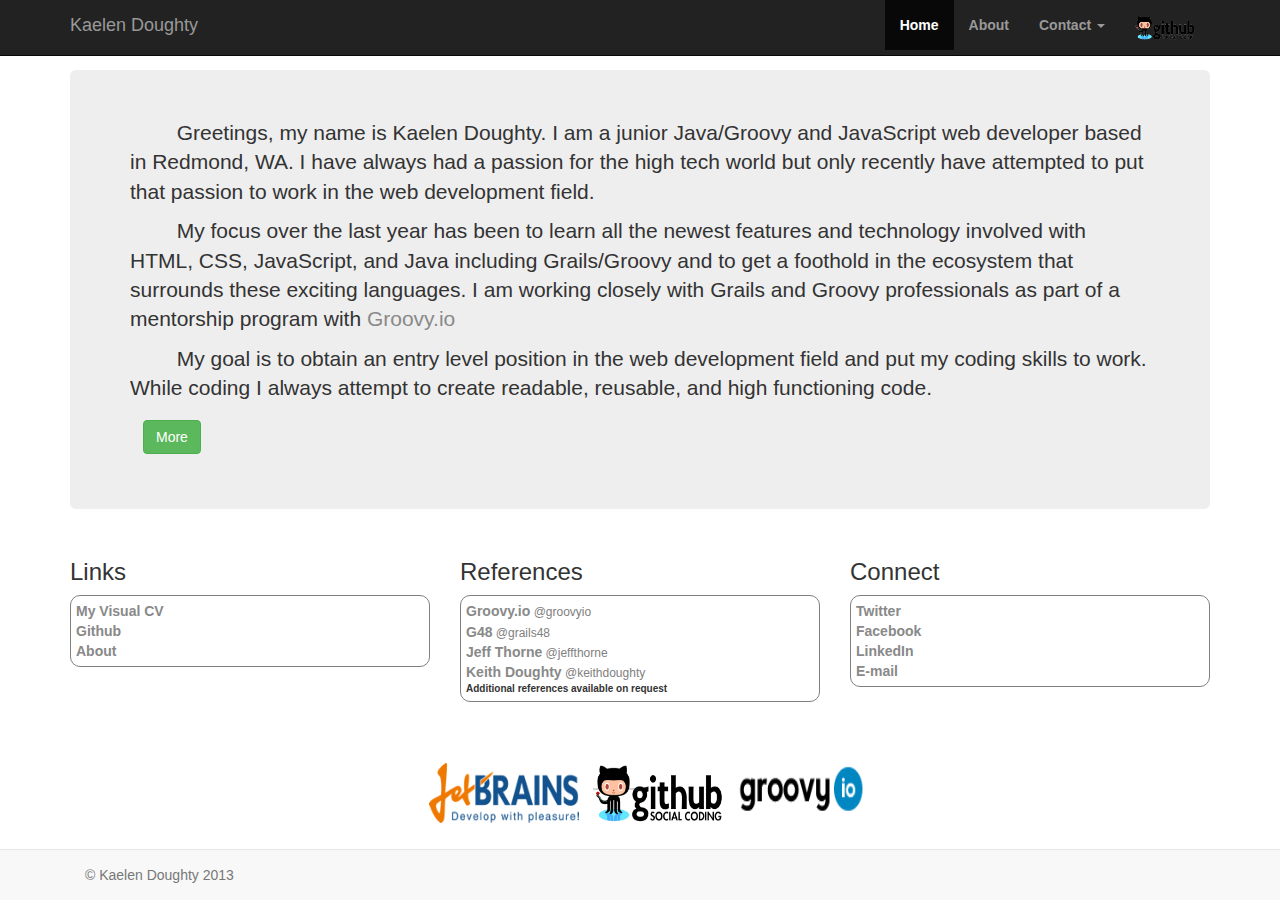
<file: BSprofile/index.html>
<!DOCTYPE html>
<html>
<head>
<title>Kaelen Doughty - Web/Java Developer</title>
    <meta name="viewport" content="width=device-width, initial-scale=1.0">
<link href = "css/bootstrap.min.css" rel="stylesheet"/>
    <link href = "css/style.css" rel="stylesheet"/>
</head>
<body style="padding-bottom: 70px; padding-top: 70px">

       <div class = "navbar navbar-inverse navbar-fixed-top">
         <div class = "container">
             <a href="index.html" class = "navbar-brand">Kaelen Doughty</a>

             <button class="navbar-toggle" data-toggle="collapse" data-target=".navHeaderCollapse">
                 <span class = "icon-bar"></span>
                 <span class = "icon-bar"></span>
                 <span class = "icon-bar"></span>
             </button>

                     <div class= "collapse navbar-collapse navHeaderCollapse">
                         <ul class="nav navbar-nav navbar-right">
                             <li class="active"><a href="index.html" ><strong>Home</strong></a></li>

                             <li><a href="about.html"><strong>About</strong></a></li>
                             <li class="dropdown">
                                <a href = "#" class="dropdown-toggle" data-toggle ="dropdown"><strong>Contact</strong> <b class="caret"></b></a>
                                <ul class= "dropdown-menu">
                                    <li><a href="mailto: kaelen@ayniat.com" >E-Mail</a></li>
                                    <li href="#contact" data-toggle="modal"><a href="#">Contact Form</a></li>
                                    <li><a href="http://www.twitter.com/kdoughty1" target="_blank">Twitter</a></li>
                                    <li><a href="https://www.linkedin.com/pub/kaelen-doughty/85/821/28a" target="_blank">LinkedIn</a></li>
                                    <li><a href="https://www.facebook.com/kaelen.doughty" target="_blank">Facebook</a></li>
                                    <li><a href="https://plus.google.com/u/0/100319890166755304274/posts/p/pub" target="_blank">Google+</a></li>
                                    <li><a href="http://visualcv.com/kaelendoughty" target="_blank">VisualCV</a></li>


                                </ul>
                             </li>
                             <li><a href="http://github.com/KDAyniat" target="_blank"><img src="images/github-logo3.png" height="25px" width="60"/></a></li>


                         </ul>

                     </div>

         </div>

       </div>

       <div class= "container">
           <div class= "jumbotron">
               <p>
                   &nbsp &nbsp &nbsp &nbsp  Greetings, my name is Kaelen Doughty. I am a junior Java/Groovy and JavaScript web
                   developer based in Redmond, WA. I have always had a passion for the high tech world
                   but only recently have attempted to put that passion to work in the web development field.
               </p>
               <p>
                   &nbsp &nbsp &nbsp &nbsp     My focus over the last year has been to learn all the newest features and technology involved with HTML, CSS, JavaScript,
                   and Java including Grails/Groovy and to get a foothold in the ecosystem that surrounds these exciting languages. I am
                   working closely with Grails and Groovy professionals as part of a mentorship program with <a href= "http:\\www.groovy.io">Groovy.io</a>
               </p>
               <p>
                   &nbsp &nbsp &nbsp &nbsp    My goal is to obtain an entry level position in the web development field and put my
                   coding skills to work. While coding I always attempt to create readable, reusable, and
                   high functioning code.
               </p>
               <div class="btn"><a href="about.html" class="btn btn-success" >More</a></div>


           </div>

       </div>

       <div class= "container">
           <div class="row">

               <div class="col-sm-4">
                   <h3>Links</h3>
                   <ul>
                       <li><a href="http://visualcv.com/kaelendoughty" target="_blank">My Visual CV</a></li>
                       <li><a href="http://github.com/KDAyniat" target="_blank">Github</a></li>
                       <li><a href="about.html" target="_blank">About</a></li>
                   </ul>
               </div>
               <div class="col-sm-4">
                   <h3>References</h3>
                   <ul>
                       <li><a href="http://www.groovy.io" target="_blank">Groovy.io</a><span class="twit"> @groovyio</span></li>
                       <li><a href="http://www.groovy.io/g48/index" target="_blank">G48</a><span class="twit"> @grails48</span></li>
                       <li><a href="https://twitter.com/jeffthorne" target="_blank">Jeff Thorne</a><span class="twit"> @jeffthorne</span></li>
                       <li><a href="https://twitter.com/keithdoughty" target="_blank">Keith Doughty</a><span class="twit"> @keithdoughty</span></li>
                       <li class="addref"> Additional references available on request  </li>
                   </ul>

               </div>
               <div class="col-sm-4">
                   <h3>Connect</h3>
                   <ul>
                       <li><a href="http://www.twitter.com/kdoughty1" target="_blank">Twitter</a></li>
                       <li><a href="https://www.facebook.com/kaelen.doughty" target="_blank">Facebook</a></li>
                       <li><a href="https://www.linkedin.com/pub/kaelen-doughty/85/821/28a" target="_blank">LinkedIn</a></li>
                       <li><a href="mailto: kaelen@ayniat.com">E-mail</a></li>
                   </ul>
               </div>


           </div>


       </div>

       <div class=container>
           <div class="row" style="margin-bottom:0px; margin-top:30px;text-align: center;">
               <div class="col-xs-12 center"><div class="center"><h2></h2></div></div>
           <div class="row">
               <div class= "col-xs-12 center">
                   <a href="http://www.jetbrains.com/" target="_blank" style="padding-left:15px;"><img src="images/jetbrains6.png" height="60px" width="150"/></a>
                   <a href="http://www.github.com/KDayniat" target="_blank" style="padding-left:10px;"><img src="images/github-logo3.png" height="60px" width="130"/></a>
                   <a href="http://www.groovy.io"  target="_blank" style="padding-left:10px;"><img src="images/groovyio-logo.png" height="60px" width="130"/></a>

               </div>

           </div>

       </div>
       </div>

       <div class = "navbar navbar-default navbar-fixed-bottom " >
           <div class ="container">
               <p class="navbar-text pull-left">&copy Kaelen Doughty 2013</p>

           </div>

       </div>

<div class="modal fade" id="contact" role="dialog">

    <div class="modal-dialog">
        <div class="modal-content">
            <div class= "modal-header">
                <p>Contact Me</p>

            </div>
            <div class="modal-body">
                <form id="contact-form">
                    <div class="success">Contact form submitted!<br>
                        <strong>I will be in touch soon.</strong>
                    </div>

                    <label class="name clearfix">
                        <input type="text" value="Your Name:">
                        <span class="error">*This is not a valid name.</span><span class="empty">*This field is required.</span>
                    </label>
                    <label class="phone clearfix">
                        <input type="text" value="Telephone:">
                        <span class="error">*This is not a valid phone number.</span> <span class="empty">*This field is required.</span>
                    </label>
                    <label class="email clearfix">
                        <input type="text" value="E-mail:">
                        <span class="error">*This is not a valid email address.</span> <span class="empty">*This field is required.</span>
                    </label>
                    <label class="message clearfix">
                        <textarea>Message:</textarea>
                        <span class="error">*The message is too short.</span> <span class="empty">*This field is required.</span>
                    </label><br>
                    <div class="modal-footer">
                        <a href="#" data-type="submit" class="btn btn-danger pull-left" >Submit</a>  &nbsp;&nbsp;&nbsp;&nbsp;
                        <a href="#" data-type="reset" class="btn btn-danger pull-left" >Reset</a>
                        <a href="#" class="btn btn-danger pull-right" data-dismiss = "modal"> Close</a>
                    </div>

                </form>

            </div>

        </div>
    </div>
</div>


<script src="http://ajax.googleapis.com/ajax/libs/jquery/1.10.2/jquery.min.js"></script>
<script src="js/bootstrap.js"></script>
<script src="js/forms.js"></script>
</body>



</html>
</file>
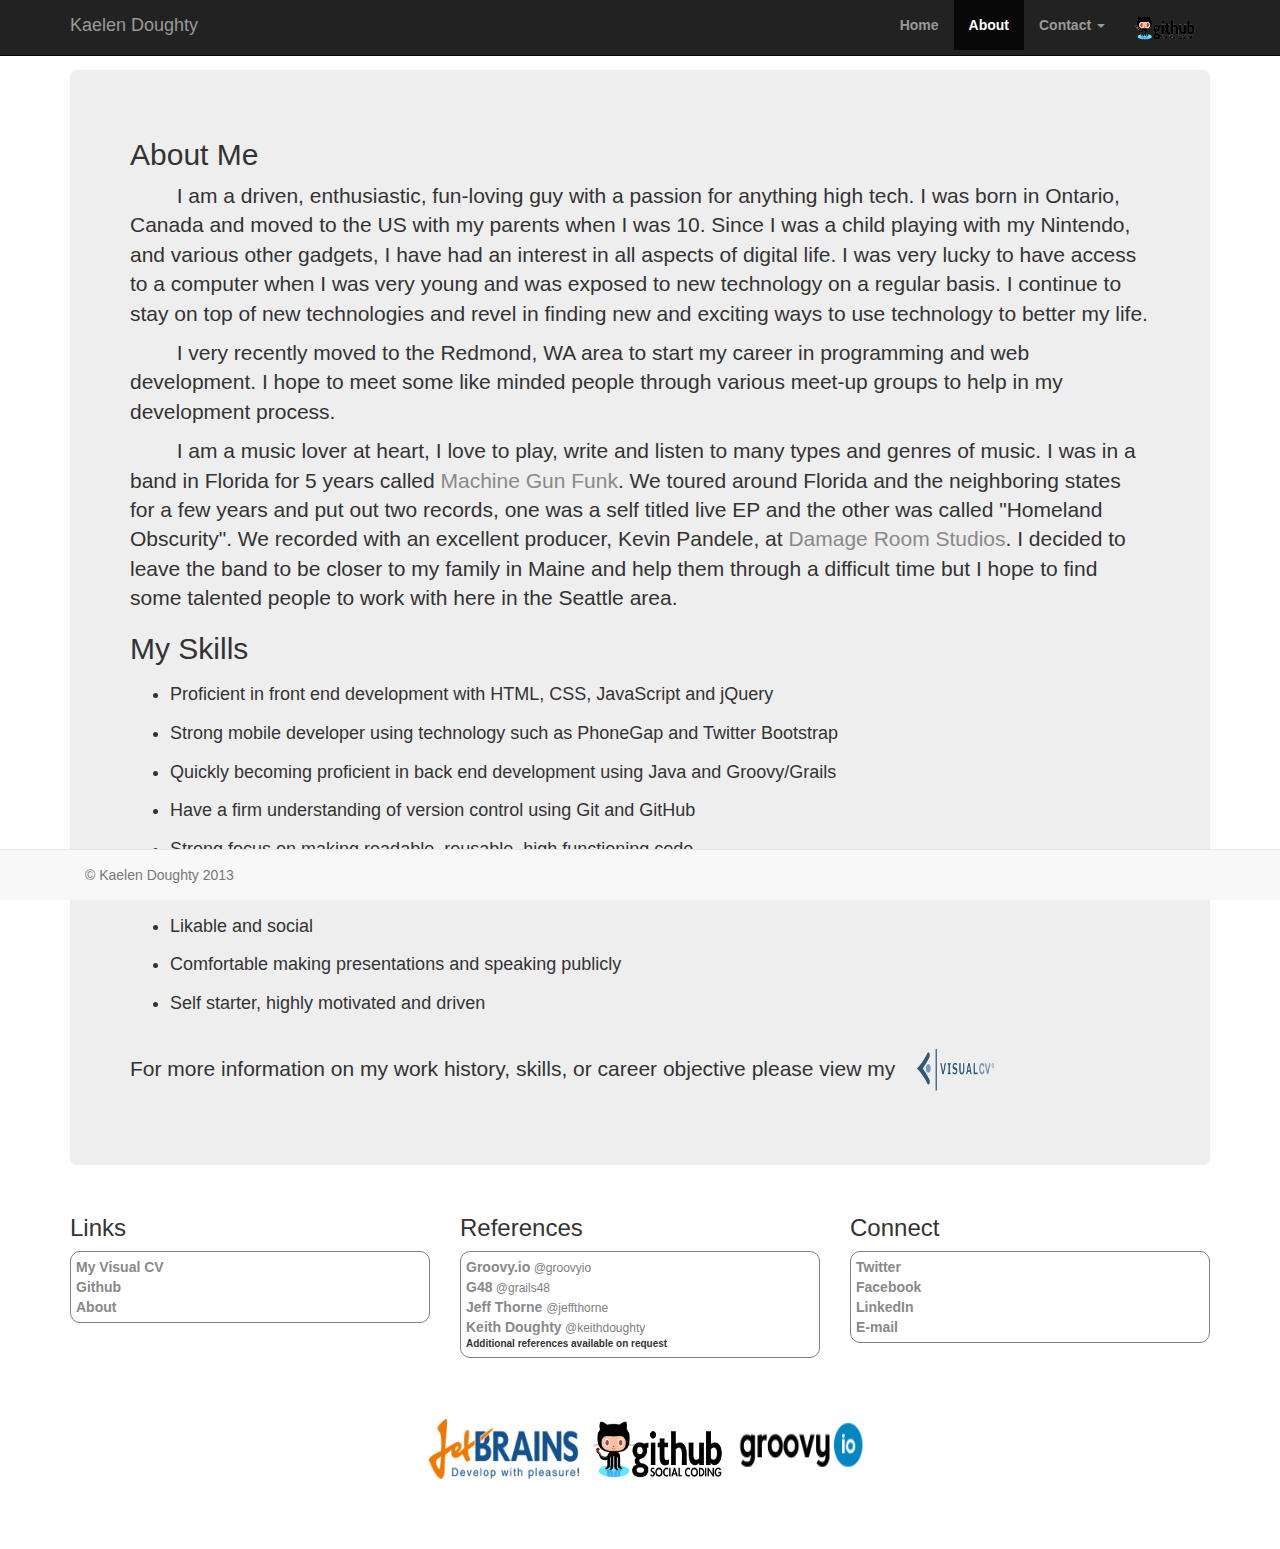
<file: BSprofile/about.html>
<!DOCTYPE html>
<html>
<head>
    <title>Kaelen Doughty - Web/Java Developer</title>
    <meta name="viewport" content="width=device-width, initial-scale=1.0">
    <link href = "css/bootstrap.min.css" rel="stylesheet"/>
    <link href = "css/style.css" rel="stylesheet"/>
</head>
<body style="padding-bottom: 70px; padding-top: 70px">

<div class = "navbar navbar-inverse navbar-fixed-top">
    <div class = "container">
        <a href="index.html" class = "navbar-brand">Kaelen Doughty</a>

        <button class="navbar-toggle" data-toggle="collapse" data-target=".navHeaderCollapse">
            <span class = "icon-bar"></span>
            <span class = "icon-bar"></span>
            <span class = "icon-bar"></span>
        </button>

        <div class= "collapse navbar-collapse navHeaderCollapse">
            <ul class="nav navbar-nav navbar-right">
                <li><a href="index.html" ><strong>Home</strong></a></li>

                <li class="active"><a href="about.html"><strong>About</strong></a></li>
                <li class="dropdown">
                    <a href = "#" class="dropdown-toggle" data-toggle ="dropdown"><strong>Contact</strong> <b class="caret"></b></a>
                    <ul class= "dropdown-menu">
                        <li><a href="mailto: kaelen@ayniat.com">E-Mail</a></li>
                        <li href="#contact" data-toggle="modal"><a href="#">Contact Form</a></li>
                        <li><a href="http://www.twitter.com/kdoughty1" target="_blank">Twitter</a></li>
                        <li><a href="https://www.linkedin.com/pub/kaelen-doughty/85/821/28a" target="_blank">LinkedIn</a></li>
                        <li><a href="https://www.facebook.com/kaelen.doughty" target="_blank">Facebook</a></li>
                        <li><a href="https://plus.google.com/u/0/100319890166755304274/posts/p/pub" target="_blank">Google+</a></li>
                        <li><a href="http://visualcv.com/kaelendoughty" target="_blank">VisualCV</a></li>


                    </ul>
                </li>
                <li><a href="http://github.com/KDAyniat" target="_blank"><img src="images/github-logo3.png" height="25px" width="60"/></a></li>


            </ul>

        </div>

    </div>

</div>

<div class= "container">
    <div class= "jumbotron">
        <div id="body_content">
            <h2>About Me</h2>
            <p>
                &nbsp &nbsp &nbsp &nbsp I am a driven, enthusiastic, fun-loving guy with a passion for anything high tech.  I was born
                in Ontario, Canada and moved to the US with my parents when I was 10.  Since I was a child playing with my Nintendo, and various other gadgets,
                I have had an interest in all aspects of digital life.
                I was very lucky to have access to a computer when I was very young and was exposed to new technology on a regular basis.
                I continue to stay on top of new technologies and revel in finding new and exciting ways to use technology to better my life.

            </p>
            <p>
                &nbsp &nbsp &nbsp &nbsp  I very recently moved to the Redmond, WA area to start my career in programming and
                web development.  I hope to meet some like minded people through various meet-up groups to help in my development process.
            </p>
            <p>
                &nbsp &nbsp &nbsp &nbsp   I am a music lover at heart, I love to play, write and listen to many types and genres of music.
                I was in a band in Florida for 5 years called <a href= "http://www.machinegunfunkband.com" class = "about-links" target="_blank">Machine Gun Funk</a>.  We toured around Florida
                and the neighboring states for a few years and put out two records, one was a self titled live EP and the other was called "Homeland Obscurity".
                We recorded with an excellent producer, Kevin Pandele, at <a href ="http://www.thedamageroom.com/" class = "about-links" target="_blank">Damage Room Studios</a>. I decided to leave
                the band to be closer to my family in Maine and help them through a difficult time but I hope to find some talented people to work with here in the Seattle area.


            </p>

            <h2> My Skills</h2>
            <ul>
                <li>Proficient in front end development with HTML, CSS, JavaScript and jQuery</li>
                <li>Strong mobile developer using technology such as PhoneGap and Twitter Bootstrap</li>
                <li>Quickly becoming proficient in back end development using Java and Groovy/Grails</li>
                <li>Have a firm understanding of version control using Git and GitHub</li>
                <li>Strong focus on making readable, reusable, high functioning code</li>
                <li>Strong communication skills</li>
                <li>Likable and social</li>
                <li>Comfortable making presentations and speaking publicly</li>
                <li>Self starter, highly motivated and driven</li>
            </ul>


            <p>For more information on my work history, skills, or career objective please view my<a class="btn" href="http://visualcv.com/kaelendoughty" target="_blank"><img src="images/logo2_visualcv_dk_n_ltblue_on_xpt.gif" height="60px" width="95" /> </a></p>
        </div>

    </div>

</div>

<div class= "container">
    <div class="row">

        <div class="col-sm-4">
            <h3>Links</h3>
            <ul>
                <li><a href="http://visualcv.com/kaelendoughty" target="_blank"  >My Visual CV</a></li>
                <li><a href="http://github.com/KDAyniat" target="_blank">Github</a></li>
                <li><a href="about.html" target="_blank">About</a></li>
            </ul>
        </div>
        <div class="col-sm-4">
            <h3>References</h3>
            <ul>
                <li><a href="http://www.groovy.io" target="_blank">Groovy.io</a><span class="twit">  @groovyio</span></li>
                <li><a href="http://www.groovy.io/g48/index" target="_blank">G48</a><span class="twit">  @grails48</span></li>
                <li><a href="https://twitter.com/jeffthorne" target="_blank">Jeff Thorne </a><span class="twit">  @jeffthorne</span></li>
                <li><a href="https://www.keithdoughty.com" target="_blank">Keith Doughty</a><span class="twit"> @keithdoughty</span></li>
                <li class="addref">Additional references available on request</li>
            </ul>

        </div>
        <div class="col-sm-4">
            <h3>Connect</h3>
            <ul>
                <li><a href="http://www.twitter.com/kdoughty1" target="_blank">Twitter</a></li>
                <li><a href="https://www.facebook.com/kaelen.doughty" target="_blank">Facebook</a></li>
                <li><a href="https://www.linkedin.com/pub/kaelen-doughty/85/821/28a" target="_blank">LinkedIn</a></li>
                <li><a href="mailto: kaelen@ayniat.com">E-mail</a></li>
            </ul>
        </div>


    </div>


</div>

<div class=container>
    <div class="row" style="margin-bottom:0px; margin-top:30px;text-align: center;">
        <div class="col-xs-12 center"><div class="center"><h2></h2></div></div>
        <div class="row">
            <div class= "col-xs-12 center">
                <a href="http://www.jetbrains.com/" style="padding-left:15px;"><img src="images/jetbrains6.png" height="60px" width="150"/></a>
                <a href="http://www.github.com/KDayniat" style="padding-left:10px;"><img src="images/github-logo3.png" height="60px" width="130"/></a>
                <a href="http://www.groovy.io" style="padding-left:10px;"><img src="images/groovyio-logo.png" height="60px" width="130"/></a>

            </div>

        </div>

    </div>
</div>
    <div class = "navbar navbar-default navbar-fixed-bottom" >
        <div class ="container">
            <p class="navbar-text pull-left">&copy Kaelen Doughty 2013</p>

        </div>

    </div>

    <div class="modal fade" id="contact" role="dialog">

        <div class="modal-dialog">
            <div class="modal-content">
                <div class= "modal-header">
                    <p>Contact Me</p>

                </div>
                <div class="modal-body">
                    <form id="contact-form">
                        <div class="success">Contact form submitted!<br>
                            <strong>I will be in touch soon.</strong>
                        </div>

                        <label class="name clearfix">
                            <input type="text" value="Your Name:">
                            <span class="error">*This is not a valid name.</span><span class="empty">*This field is required.</span>
                        </label>
                        <label class="phone clearfix">
                            <input type="text" value="Telephone:">
                            <span class="error">*This is not a valid phone number.</span> <span class="empty">*This field is required.</span>
                        </label>
                        <label class="email clearfix">
                            <input type="text" value="E-mail:">
                            <span class="error">*This is not a valid email address.</span> <span class="empty">*This field is required.</span>
                        </label>
                        <label class="message clearfix">
                            <textarea>Message:</textarea>
                            <span class="error">*The message is too short.</span> <span class="empty">*This field is required.</span>
                        </label><br>
                        <div class="modal-footer">
                            <a href="#" data-type="submit" class="btn btn-danger pull-left" >Submit</a>  &nbsp;&nbsp;&nbsp;&nbsp;
                            <a href="#" data-type="reset" class="btn btn-danger pull-left" >Reset</a>
                            <a href="#" class="btn btn-danger pull-right" data-dismiss = "modal"> Close</a>
                        </div>

                    </form>

                </div>

            </div>
        </div>
    </div>


    <script src="http://ajax.googleapis.com/ajax/libs/jquery/1.10.2/jquery.min.js"></script>
    <script src="js/bootstrap.js"></script>
    <script src="js/forms.js"></script>
</body>



</html>
</file>
<file: BSprofile/css/style.css>
#contact-form {
    padding:0px 0 0 0;
    position: relative;
    width: 300px;
}
#contact-form .success
{
    display: block;
    position: absolute;
    width: 100%;
    top: 0;
    left:0;
    z-index: 99;
    background: #fff;
    border: 1px solid #000;
    border-radius: 10px;
    text-align: center;
    padding: 20px 0;
}
#contact-form textarea, #contact-form input {
    margin:0;
    box-shadow: 0 0 3px #b6b4ad;
    font-size:13px;
    border:none;
    color:#424242;
    padding:9px 12px;
    outline:none;
    position:relative;
    font-family:Arial, Helvetica, sans-serif;
    background:#fff;
    border-radius: 5px;  }


#contact-form input {
    width:277px;
}
#contact-form textarea {
    overflow:auto;
    width:357px;
    height:146px;
    resize:none;
    float:left;
    margin: 0 0 0 0;
}

#contact-form label {
    display:inline-block;
    position: relative;
    min-height:50px;
}
#contact-form label.message {
    display:block;
    padding-bottom:0;
}
#contact-form .link2 {
    margin-left:30px;
}
#contact-form .error, #contact-form .empty, #contact-form .success {display:none;}
#contact-form .error, #contact-form .empty {
    text-align:left;
    color:red;
    font-size:11px;
    position: absolute;
    right: 10px;
    top: 5px;
}
#contact-form .buttons2 {
    overflow:hidden;
    text-align:right;
    position:relative;
    clear:both;
    padding-top:12px;
}
#contact-form .buttons2 a {
    cursor:pointer;
    margin-top:0;
    text-align:center;
}
#contact-form span{
    display:block;
    margin: 0px 0 0 5px;
}

.col-sm-4 ul {
        padding:5px;
        border: 1px solid #808080;
    border-radius: 10px;
        font-weight: bold;
    list-style-type: none;
}
.col-sm-4 li {


}

.twit {
    font-weight: normal;
    font-size: 12px;
    color: #808080;
}
.jumbotron li {
    font-size: 18px;

}
a:hover {
    text-decoration: none;

}
a:visited {
    text-decoration: none;
}
a {text-decoration: none; color:  #898989}

.addref {
    font-size: 10px;
}
</file>
